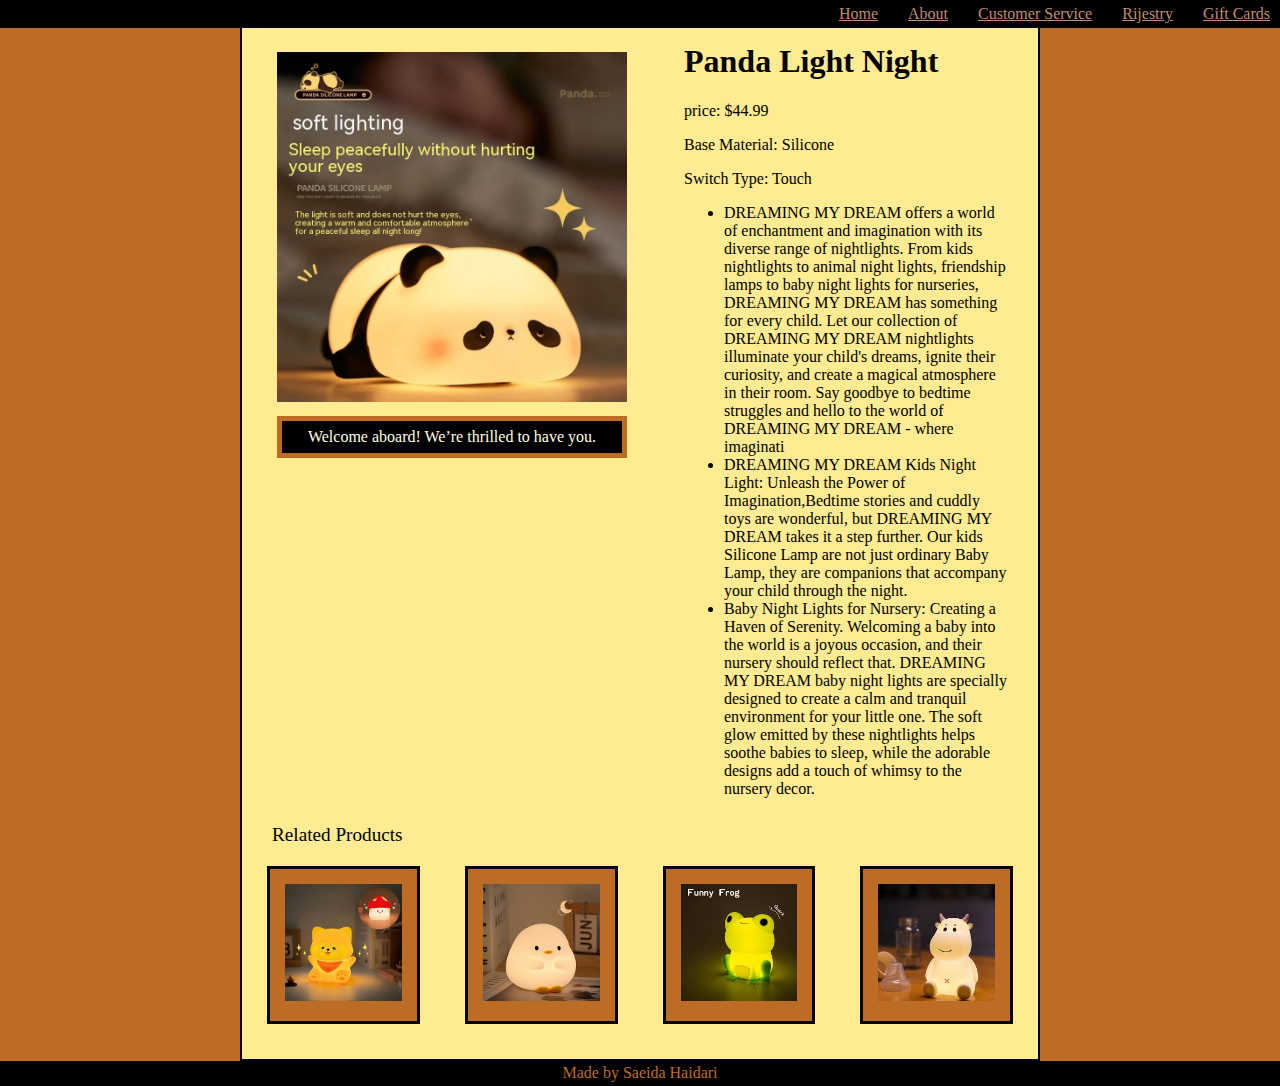
<file: index.html>
<!DOCTYPE html>


<html lang="en">
<head>
    <meta charset="UTF-8">
    <meta name="viewport" content="width=device-width, initial-scale=1.0">
    <title>Nightlightproduct</title>
    <link href="styles.css" rel="stylesheet" type="text/css">
</head>
<body>
    <nav>
        <a href="#">Home</a>
        <a href="about.html">About</a>
        <a href="#">Customer Service</a>
        <a href="#">Rijestry</a>
        <a href="#">Gift Cards</a>
    </nav>

    <main>
        <div class="product-container">
            <div class="row">
                <div class="product-image">
                    <img src="cutepanda.jpg" alt="panda lamp" width="375">
                    
                    <div class="promo-code">Welcome aboard!
                        We’re thrilled to have you.</div>
                </div>

                <div class="product-detail">
                    <h1>Panda Light Night</h1>
                    <p>price: $44.99</p>
                    <p>Base Material:	Silicone</p>
                    <p>Switch Type:	Touch</p>

                    <ul>
                    <li>
                        DREAMING MY DREAM offers a world of enchantment and imagination with its diverse range of nightlights. From kids nightlights to animal night lights, friendship lamps to baby night lights for nurseries, DREAMING MY DREAM has something for every child. Let our collection of DREAMING MY DREAM nightlights illuminate your child's dreams, ignite their curiosity, and create a magical atmosphere in their room. Say goodbye to bedtime struggles and hello to the world of DREAMING MY DREAM - where imaginati
                    </li>
                    <li>
                        DREAMING MY DREAM Kids Night Light: Unleash the Power of Imagination,Bedtime stories and cuddly toys are wonderful, but DREAMING MY DREAM takes it a step further. Our kids Silicone Lamp are not just ordinary Baby Lamp, they are companions that accompany your child through the night.
                    </li>
                    <li>
                        Baby Night Lights for Nursery: Creating a Haven of Serenity. Welcoming a baby into the world is a joyous occasion, and their nursery should reflect that. DREAMING MY DREAM baby night lights are specially designed to create a calm and tranquil environment for your little one. The soft glow emitted by these nightlights helps soothe babies to sleep, while the adorable designs add a touch of whimsy to the nursery decor. 
                    </li>
                    </ul>

                </div>
            </div>
            
            <header class="name">Related Products</header>

            <div class="row">
                <div class="related-product">
                    <img src="bearimg.jpg" alt="bearlamp" width="136">
                    <div class="related-product-name">Kids Night Light</div>
                </div>
                <div class="related-product">
                    <img src="birdimg.jpg" alt="birdlamp" width="136">
                    <div class="related-product-name">Neon Bird Lamp</div>
                </div>
                <div class="related-product">
                    <img src="frogimg.jpg" alt="froglamp" width="136">
                    <div class="related-product-name">Baby Night lamp</div>
                </div>
                <div class="related-product">
                    <img src="cowimg.jpg" width="136" alt="cowlamp">
                    <div class="related-product-name">Cow Night Light</div>
                </div>
            </div>
            </div>
    </main>

    <footer class="footer">
        Made by Saeida Haidari
        </footer>
        
</body>
        
</html>
</file>
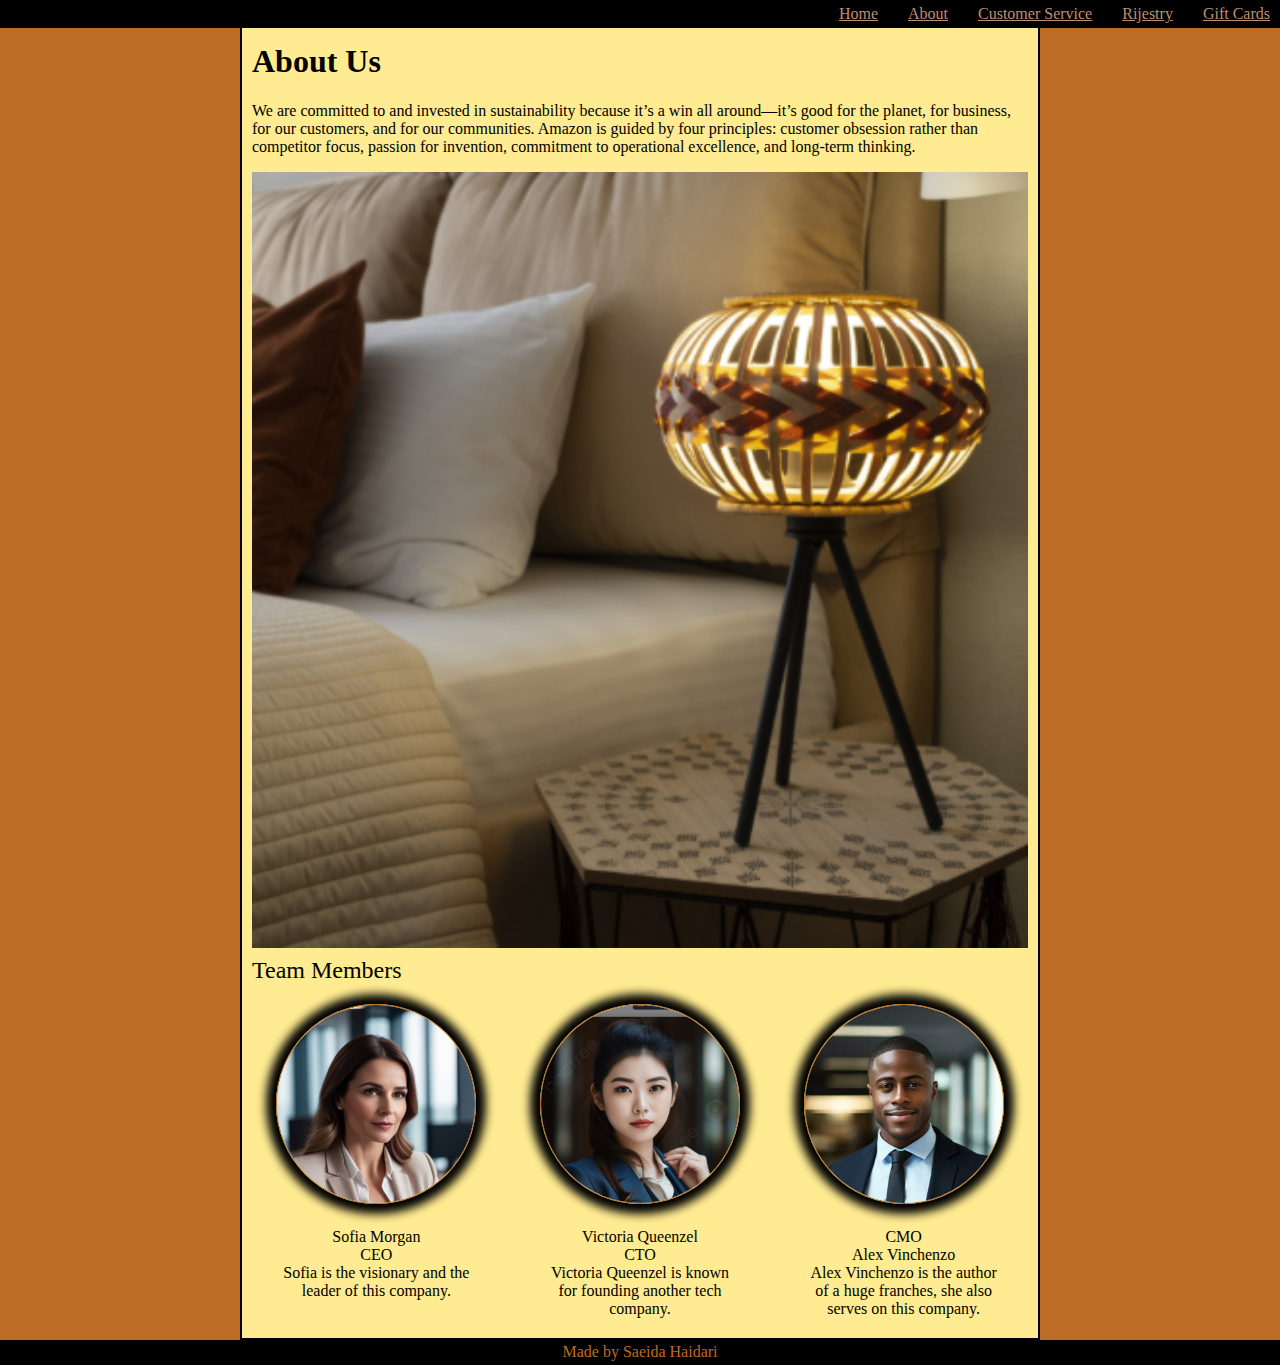
<file: about.html>
<!DOCTYPE html>
<html lang="en">
<head>
    <meta charset="UTF-8">
    <meta name="viewport" content="width=device-width, initial-scale=1.0">
    <title>About</title>
    <link href="styles.css" rel="stylesheet" type="text/css">
</head>
<body>
    <nav>
        <a href="index.html">Home</a>
        <a href="#">About</a>
        <a href="#">Customer Service</a>
        <a href="#">Rijestry</a>
        <a href="#">Gift Cards</a>
    </nav>

    <main>
        <div class="product-container">
            <div>
            <h1>About Us</h1>
            <p>We are committed to and invested in sustainability because it’s a win all around—it’s good for the planet, for business, for our customers, and for our communities. Amazon is guided by four principles: customer obsession rather than competitor focus, passion for invention, commitment to operational excellence, and long-term thinking.</p>
            <div class="pictur">
            <img src="lamppp.jpg" style="width:100%;" alt="lamp-photo">
            <div class="caption">
            it’s good for the planet, for business, for our customers, and for our communities.
            </div>
            </div>
            </div>

            <div class="team">Team Members</div>
            <div class="row">
                <div class="column">
                    <img src="woman.jpg" alt="woman" style="width:100%;">
                    <p class="pp">Sofia Morgan</p>
                <p>CEO</p> 
                <p>Sofia is the visionary and the leader of this company.</p>
                </div>
                <div class="column">
                    <img src="womaaan.jpg" alt="womann" style="width:100%;">
                    <p class="pp">Victoria Queenzel</p>
                    <p>CTO</p>
                    <p>Victoria Queenzel is known for founding another tech company.</p>
                </div>
                <div class="column">
                    <img src="man.jpg" alt="man" style="width:100%;">
                    <p class="pp">CMO</p>
                    <p>Alex Vinchenzo</p>
                    <p>Alex Vinchenzo is the author of a huge franches, she also serves on this company.</p>
                </div>
            </div>
            </div>
    </main>
    <footer class="footer">
        Made by Saeida Haidari
        </footer>
    
</body>
</html>
</file>
<file: styles.css>
nav {
    background-color: #000000;
    gap: 20px;
    display: flex;
    width: 100%;
    justify-content: right;
    padding-bottom: 5px;
    padding-top: 5px;
    position: fixed;
    z-index: 2;

}

nav a {
    color: #be8e72;
    background-color: black;
    padding-right: 10px;
}

nav a:hover {
    color: rgb(252, 255, 92);
    background-color: #bc6c25;
}
 
.product-container {
    border: 2px black solid;
    width: 800px;

    box-sizing: border-box;
    justify-content: center;

    padding-top: 20px;
    padding-left: 10px;
    padding-bottom: 20px;
    padding-right: 10px;
    margin-left: auto;
    margin-right: auto;

    background-color: #ffeb91;
    
}

.product-container img{
    width: 100%;
    height: auto;
}

body {
    
    background-color: #bc6c25;
    justify-content: center;
    padding: 0;
    font-family: cursive;
}

body, html {

    margin: auto;
    padding: 0;
    
}

.promo-code {
   background-color: black;
   width: 340px;
   padding-top: 7px;
   padding-bottom: 7px;
   margin-left: auto;
   margin-right: auto;
   color: lightyellow;
   margin-top: 10px;
   border: 5px solid #bc6c25;
}

.name {
    padding-left: 20px;
    padding-right: 10px;
    padding-bottom: 20px;
    font-size: larger;
}

.row {
    display: flex;
    gap: 45px;
    margin-left: auto;
    margin-right: auto;
    justify-content: center;
    padding-left: 15px;
    padding-right: 15px;
}

.product-image {

    box-sizing: border-box;
    margin-top: 30px;
    margin-bottom: 20px;
    margin-left: 10px;
    padding-right: 10px;
    
    justify-content: center;
    width: 400px;
    text-align: center;
    
}

.product-detail {
    padding-right: 5px;
    padding-left: 2px;
    padding-bottom: 10px;

    justify-content: center;

    margin-left: 0px;
    margin-right: 0px;

    width: 400px;
    box-sizing: border-box;
}

.related-product {
    display: flex;
    flex-direction: column;

    object-fit: fill;

    width: 200px;
    box-sizing: border-box;
    position: relative;

    padding-left: 15px;
    padding-right: 15px;
    padding-top: 15px;
    padding-bottom: 20px;

    margin-bottom: 15px;

    background-color: #bc6c25;

    border: 3px solid black

}

.related-product-name {
    color: white;
    text-align: center;
    background-color: black;
    padding: 1px;
    position: absolute;
    bottom: 0%;
    width: 100%;
    left: 0%;
    visibility: hidden;

}

.related-product:hover .related-product-name {
    visibility: visible;
}

    .footer {
    justify-content: center;
    background-color: black;
    color: #bc6c25;
    margin-right: auto;
    margin-left: auto;
    text-align: center;
    padding-top: 3px;
    padding-bottom: 4px;
}

.team {
    font-size: x-large;
    padding-bottom: 5px;
    padding-top: 5px;
    margin-bottom: 15px;
    box-sizing: border-box;
}
.column {
    box-sizing: border-box;
    width: 200px;
    text-align: center;
    margin-left: auto;
    margin-right: auto;
}

.column p{
    margin: 0%;
}

.pp {
    padding-top: 10%;
    padding-bottom: 0px;

}

.column img{
    box-sizing: border-box;
    object-fit: cover;
    border: 1px solid #bc6c25;
    box-shadow: 0 0 10px 10px rgb(0, 0, 0);
    border-radius: 50%;
    height: 200px;
    width: 100%;
}

.caption {
    background-color: #000000;
    color: #bc6b25;
    padding: 10px;
    position: absolute;
    right: 0;
    top: 0;
    visibility: hidden;
    opacity: 0.7;
}

.pictur {
    position: relative;
    object-fit: cover;
    z-index: 1;
}

.pictur:hover .caption {
    visibility: visible;
}
</file>
